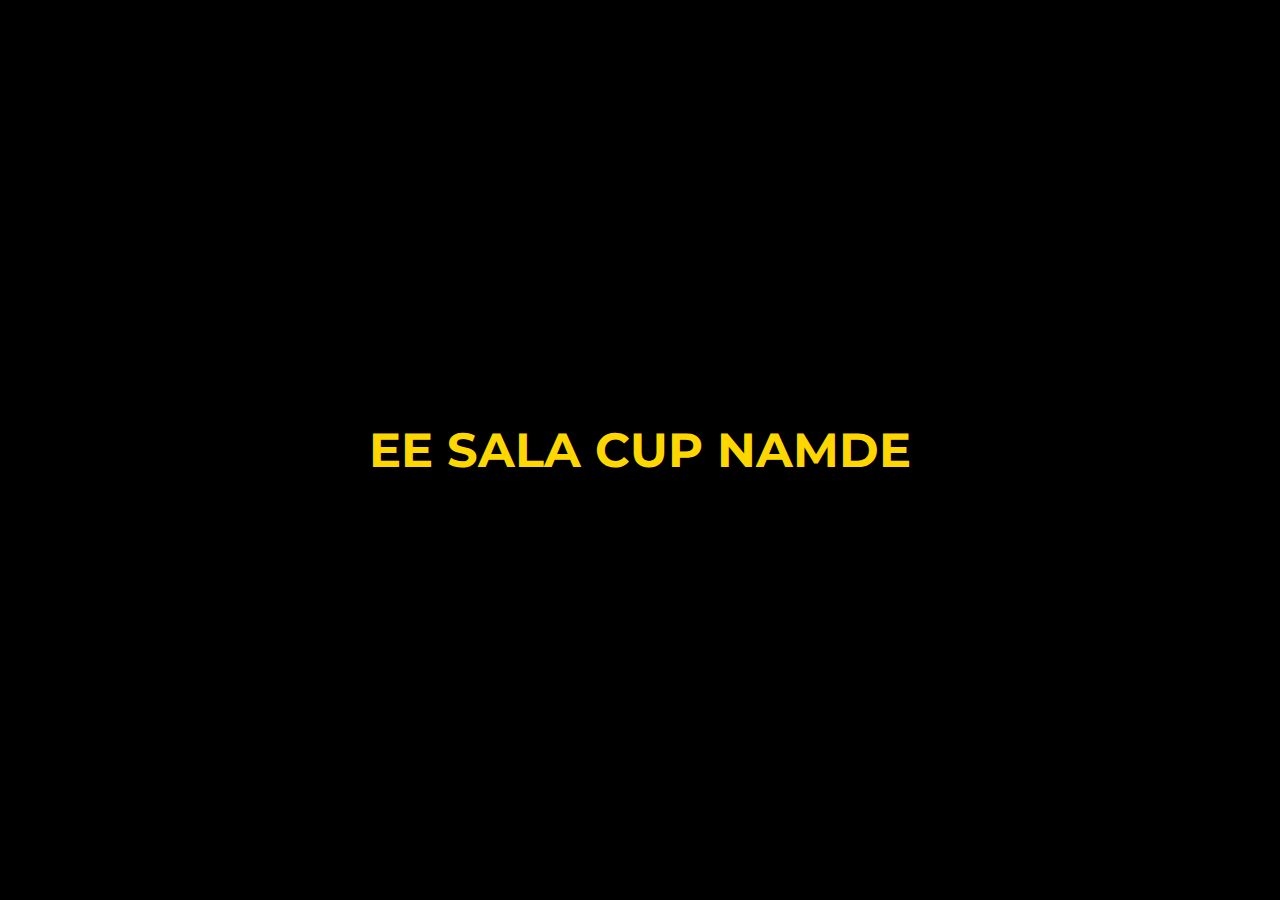
<file: index.html>
<!DOCTYPE html>
<html lang="en">

<head>
    <meta charset="UTF-8" />
    <meta name="viewport" content="width=device-width, initial-scale=1.0" />
    <title>Aravind's Birthday Celebration</title>
    <link href="https://fonts.googleapis.com/css2?family=Montserrat:wght@600;700&display=swap" rel="stylesheet">
    <link rel="stylesheet" href="styleshome.css" />
</head>

<body>
    <!-- Intro Animation -->
    <div class="intro-screen" id="intro">
        <h1 id="intro-text" class="intro-text">EE SALA CUP NAMDE</h1>
        <img id="logo1" src="rcblogoold.png" alt="RCB Logo 1" class="intro-logo hidden">
        <img id="logo2" src="rcblogonew.png" alt="RCB Logo 2" class="intro-logo hidden">
    </div>

    <!-- Hero Section -->
    <section class="hero hidden" id="hero">
        <div class="hero-overlay"></div>
        <div class="hero-content">
            <h1>🎉 Happy Birthday, <span class="gold-text">Aravind</span> 🎉</h1>
            <p>Welcome to Aravind’s special birthday hub filled with memories, games & surprises 🎂</p>
            <button class="enter-btn" id="enterBtn">Enter the Party 🎊</button>
        </div>
    </section>

    <!-- Party Video -->
    <!-- <video id="partyVideo" width="100%" style="display: none;" controls>
        <source src="party.mp4" type="video/mp4">
    </video> -->
    <!-- <video id="partyVideo" class="hidden" controls preload="none"> -->
    <video id="partyVideo" class="hidden" playsinline preload="none">
        <source src="party.mp4" type="video/mp4">
        Your browser does not support the video tag.
    </video>





    <!-- <video id="partyVideo" class="hidden" autoplay playsinline>
        <source src="party.mp4" type="video/mp4">
        Your browser does not support the video tag.
    </video> -->
    <!-- Final Page -->
    <div id="finalPage" class="final-page hidden">
        <div class="final-content">
            <!-- <h1>🎉 Happy Birthday Aravind 🎉</h1> -->
            <h1>🎉 Happy Birthday, <span class="gold-text">Aravind</span> 🎉</h1>
            <!-- <p class="small">Wishing you endless happiness, success & love 💛</p> -->
            <p>Wishing <span class="gold-text">you</span> endless happiness, success & love ❤️</p>
            <p class="small">Made with ❤️ for Aravind by me</p>
        </div>
    </div>

    <script src="scripthome.js"></script>
</body>

</html>
</file>
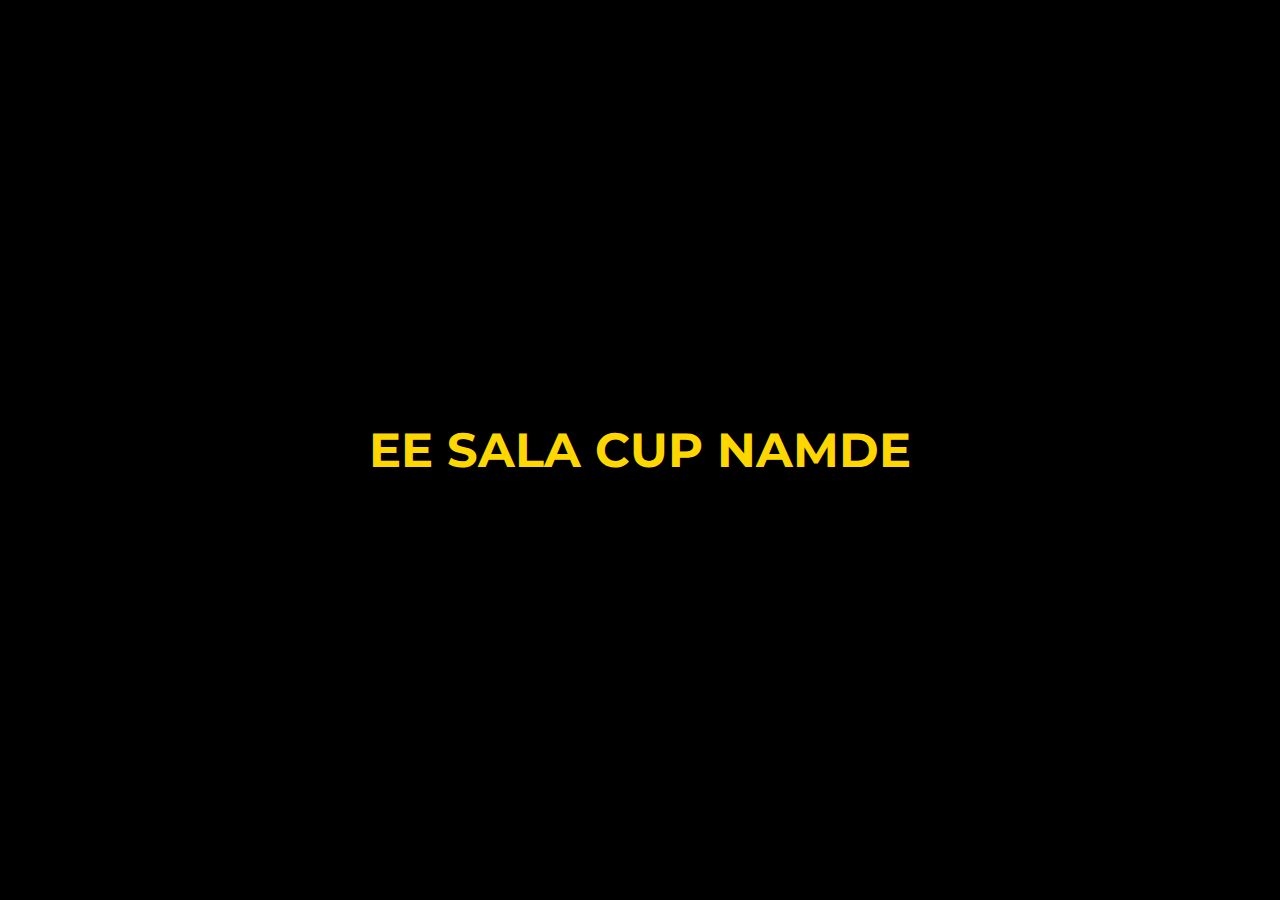
<file: newhome.html>
<!DOCTYPE html>
<html lang="en">

<head>
    <meta charset="UTF-8" />
    <meta name="viewport" content="width=device-width, initial-scale=1.0" />
    <title>Aravind's Birthday Celebration</title>
    <link href="https://fonts.googleapis.com/css2?family=Montserrat:wght@600;700&display=swap" rel="stylesheet">
    <link rel="stylesheet" href="styleshome.css" />
</head>

<body>
    <!-- Intro Animation -->
    <div class="intro-screen" id="intro">
        <h1 id="intro-text" class="intro-text">EE SALA CUP NAMDE</h1>
        <img id="logo1" src="rcblogoold.png" alt="RCB Logo 1" class="intro-logo hidden">
        <img id="logo2" src="rcblogonew.png" alt="RCB Logo 2" class="intro-logo hidden">
    </div>

    <!-- Hero Section -->
    <section class="hero hidden" id="hero">
        <div class="hero-overlay"></div>
        <div class="hero-content">
            <h1>🎉 Happy Birthday, <span class="gold-text">Aravind</span> 🎉</h1>
            <p>Welcome to Aravind’s special birthday hub filled with memories, games & surprises 🎂</p>
            <button class="enter-btn" id="enterBtn">Enter the Party 🎊</button>
        </div>
    </section>

    <!-- Party Video -->
    <!-- <video id="partyVideo" width="100%" style="display: none;" controls>
        <source src="party.mp4" type="video/mp4">
    </video> -->
    <!-- <video id="partyVideo" class="hidden" controls preload="none"> -->
    <video id="partyVideo" class="hidden" playsinline preload="none">
        <source src="party.mp4" type="video/mp4">
        Your browser does not support the video tag.
    </video>





    <!-- <video id="partyVideo" class="hidden" autoplay playsinline>
        <source src="party.mp4" type="video/mp4">
        Your browser does not support the video tag.
    </video> -->
    <!-- Final Page -->
    <div id="finalPage" class="final-page hidden">
        <div class="final-content">
            <!-- <h1>🎉 Happy Birthday Aravind 🎉</h1> -->
            <h1>🎉 Happy Birthday, <span class="gold-text">Aravind</span> 🎉</h1>
            <!-- <p class="small">Wishing you endless happiness, success & love 💛</p> -->
            <p>Wishing <span class="gold-text">you</span> endless happiness, success & love ❤️</p>
            <p class="small">Made with ❤️ for Aravind by me</p>
        </div>
    </div>

    <script src="scripthome.js"></script>
</body>

</html>
</file>
<file: styleshome.css>
body, html {
  margin: 0;
  padding: 0;
  font-family: 'Montserrat', sans-serif;
  height: 100%;
  background: black;
  color: white;
  overflow: hidden; /* prevents scroll during intro/video */
}

/* Party Video (hidden until play) */
/* #partyVideo {
  position: fixed;
  top: 0;
  left: 0;
  width: 100%;
  height: 100%;
  object-fit: cover;   /* fills background */
  /* display: none;       start hidden */
  /* z-index: 1000;       make sure it's above hero */
/* } */
#partyVideo {
  position: fixed;
  top: 0;
  left: 0;
  width: 100vw;
  height: 100vh;
  object-fit: cover;
  background: black;
  z-index: 999;
}





/* Intro Screen */
.intro-screen {
  position: fixed;
  top: 0; left: 0;
  width: 100%; height: 100%;
  background: black;
  display: flex;
  flex-direction: column;
  align-items: center;
  justify-content: center;
  z-index: 2000; /* above everything */
  text-align: center;
}

.intro-text {
  font-size: 3rem;
  font-weight: 700;
  color: gold;
  animation: fadeIn 1.5s ease;
}

.intro-logo {
  width: 220px;
  opacity: 0;
  transition: opacity 1s ease-in-out;
  margin-top: 20px;
}

.intro-logo:not(.hidden) {
  opacity: 1;
}

.hidden {
  display: none !important;
}

/* Hero Section */
.hero {
  position: relative;
  height: 100vh;
  background: url("birthday-bg.jpg") center/cover no-repeat;
  display: flex;
  align-items: center;
  justify-content: center;
  text-align: center;
  color: white;
  z-index: 500;
  transition: opacity 1s ease; /* smooth fade when hiding */
}

.hero-overlay {
  position: absolute;
  top: 0; left: 0;
  width: 100%; height: 100%;
  background: rgba(0,0,0,0.5);
}

.hero-content {
  position: relative;
  z-index: 2;
  max-width: 700px;
  padding: 20px;
}

.hero h1 {
  font-size: 3rem;
  margin-bottom: 20px;
}

.hero p {
  font-size: 1.2rem;
  margin-bottom: 30px;
}

.enter-btn {
  background: gold;
  color: black;
  font-size: 1.2rem;
  padding: 12px 24px;
  border: none;
  border-radius: 30px;
  cursor: pointer;
  transition: transform 0.2s ease, box-shadow 0.2s ease, background 0.3s ease;
}

.enter-btn:hover {
  transform: scale(1.05);
  box-shadow: 0 8px 20px rgba(255, 215, 0, 0.6);
  background: #ffdd33;
}

.gold-text {
  color: gold;
}

/* Fade In Animation */
@keyframes fadeIn {
  0% { opacity: 0; }
  100% { opacity: 1; }
}

.final-page {
  position: fixed;
  top: 0; left: 0;
  width: 100%; height: 100%;
  background: black;
  display: flex;
  align-items: center;
  justify-content: center;
  flex-direction: column;
  text-align: center;
  color: white;
  z-index: 9999;
}

.final-content {
  max-width: 800px;
  padding: 20px;
}

.final-content h1 {
  font-size: 3rem;
  margin-bottom: 15px;
  color: white;
}

.final-content p {
  font-size: 1.3rem;
  margin-bottom: 10px;
}

.small {
  font-size: 1rem;
  color: white;
  opacity: 0.9;
}
</file>
